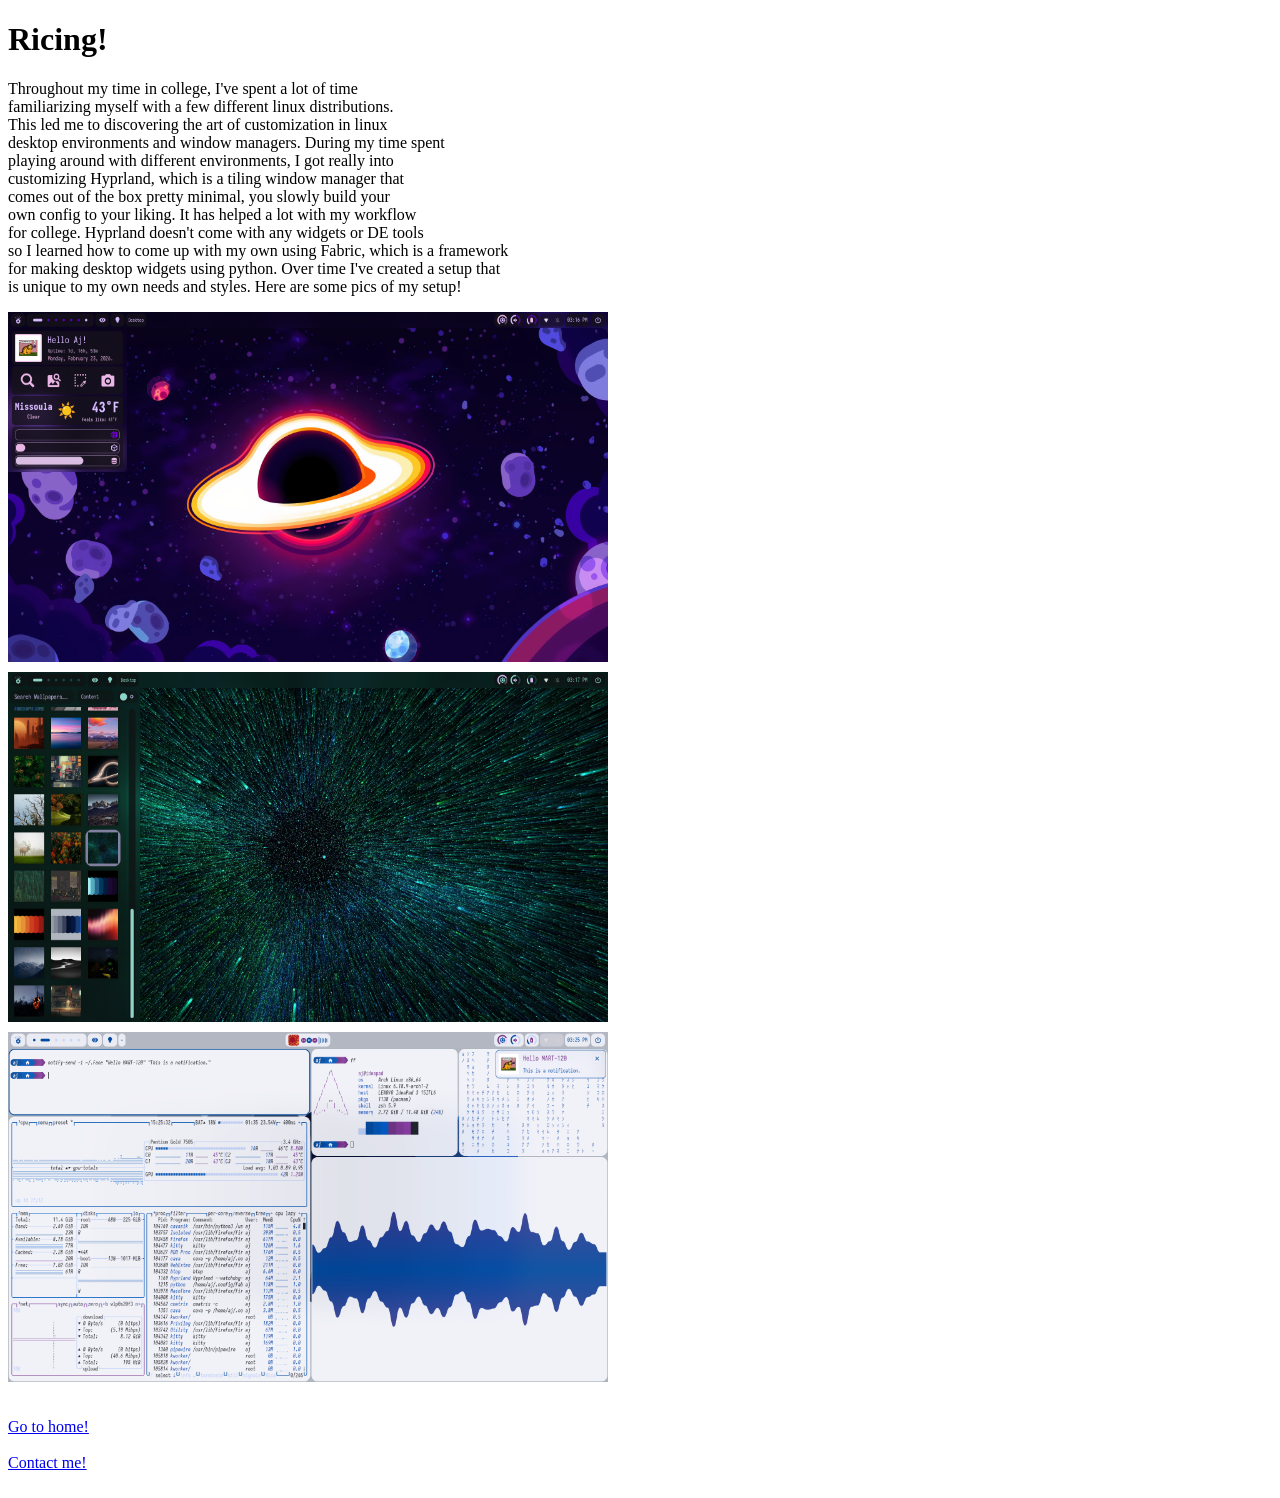
<file: Homework_6/2ndpage.html>
<!DOCTYPE html>
<html>

<head>
    <link rel="stylesheet" href="style.css">
    <title>My project</title>
</head>

<body>
    <h1>Ricing!</h1>
    <p>
        Throughout my time in college, I've spent a lot of time <br>
        familiarizing myself with a few different linux distributions. <br>
        This led me to discovering the art of customization in linux <br>
        desktop environments and window managers. During my time spent <br>
        playing around with different environments, I got really into <br>
        customizing Hyprland, which is a tiling window manager that <br>
        comes out of the box pretty minimal, you slowly build your <br>
        own config to your liking. It has helped a lot with my workflow <br>
        for college. Hyprland doesn't come with any widgets or DE tools <br>
        so I learned how to come up with my own using Fabric, which is a framework <br>
        for making desktop widgets using python. Over time I've created a setup that <br>
        is unique to my own needs and styles. Here are some pics of my setup!
    </p>
    <div class="image-wrapper">
        <img src="images/desktop.png" height="350" width="600">
        <img src="images/wallpapers.png" height="350" width="600">
        <img src="images/busy.png" height="350" width="600">
    </div>
    <br><br>
    <a href="homepage.html">Go to home!</a>
    <br><br>
    <a href="3rdpage.html">Contact me!</a>
    <br><br>
</body>

</html>
</file>
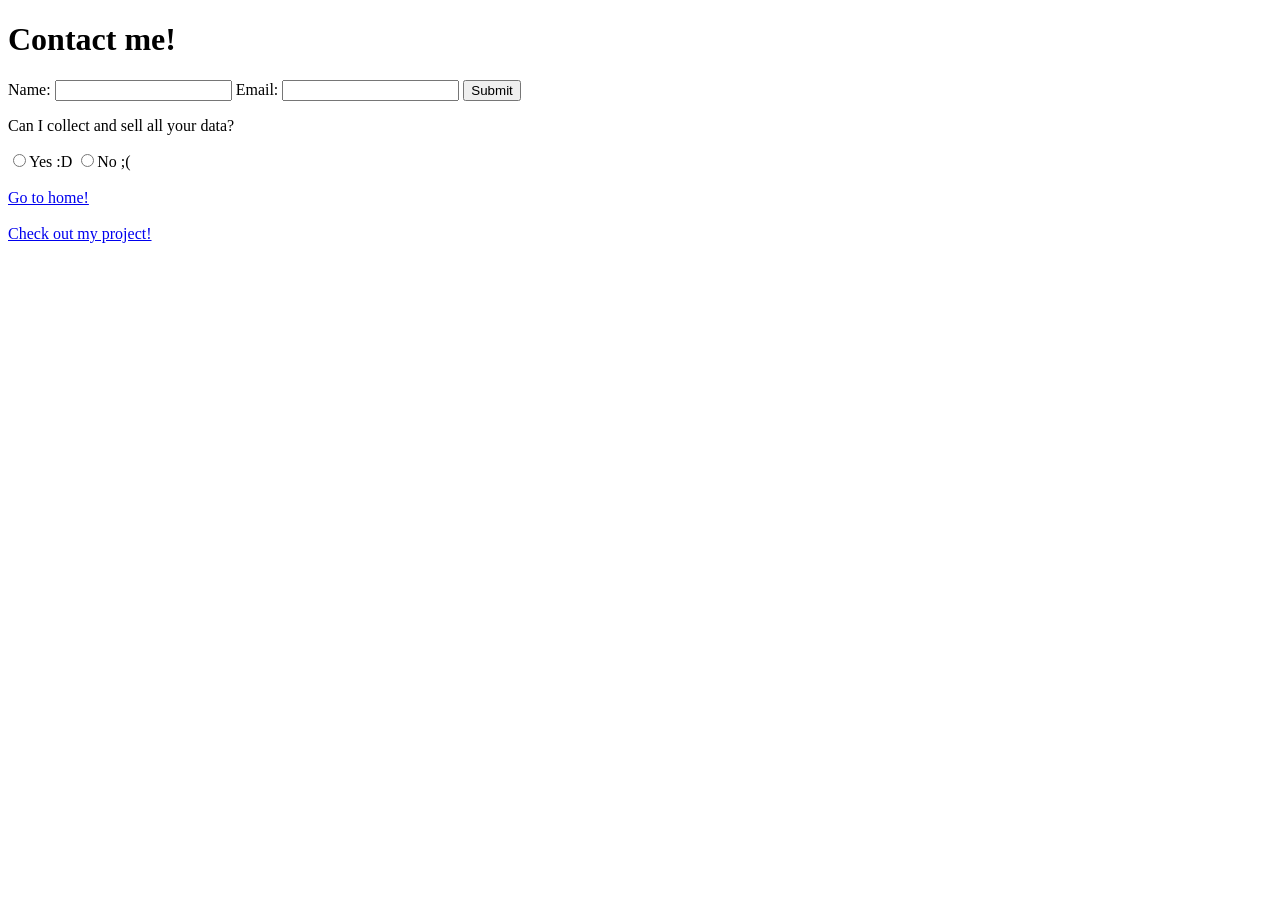
<file: Homework_6/3rdpage.html>
<!DOCTYPE html>
<html>

<head>
    <title>Contact me!</title>
</head>

<body>
    <h1>Contact me!</h1>
    <form method="POST">
        Name: <input type="text" id="name">
        Email: <input type="text" id="email">
        <button type="submit" id="form-submit">Submit</button>
    </form>
    <p>Can I collect and sell all your data?</p>
    <input type="radio" name="answer" value="yes">Yes :D
    <input type="radio" name="answer" value="no">No ;(
    <br><br>
    <a href="homepage.html">Go to home!</a>
    <br><br>
    <a href="2ndpage.html">Check out my project!</a>
    <br><br>
</body>

</html>
</file>
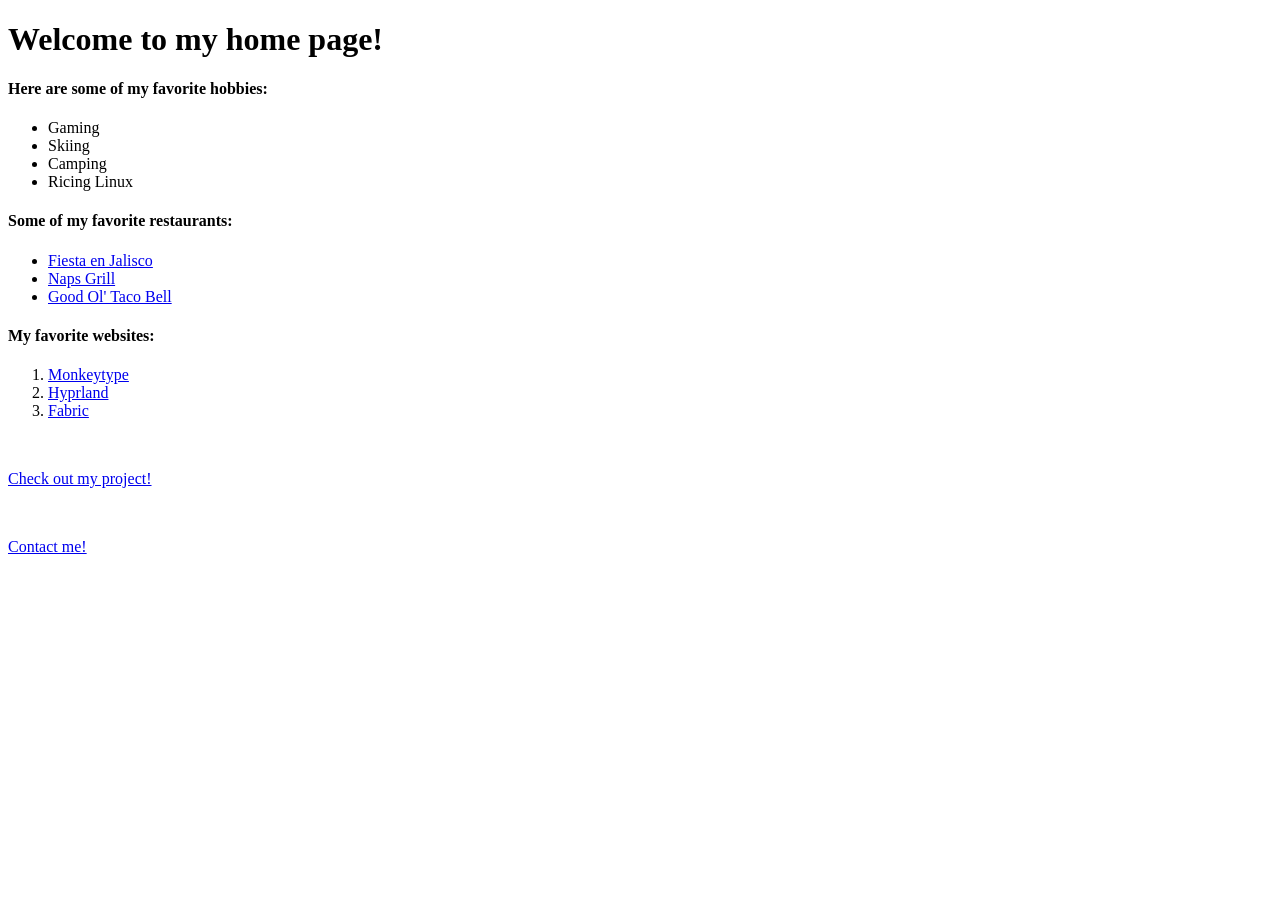
<file: Homework_6/homepage.html>
<!DOCTYPE html>
<html>

<head>
    <title>Welcome!</title>
</head>

<body>
    <h1>Welcome to my home page!</h1>
    <h4>Here are some of my favorite hobbies:</h4>
    <ul>
        <li>Gaming</li>
        <li>Skiing</li>
        <li>Camping</li>
        <li>Ricing Linux</li>
    </ul>
    <h4>Some of my favorite restaurants:</h4>
    <ul>
        <li>
            <a href="https://fiestaenjalisco.net/" target="_blank">Fiesta en Jalisco</a>
        </li>
        <li>
            <a href="https://napsgrill.com/" target="_blank">Naps Grill</a>
        </li>
        <li>
            <a href="https://www.tacobell.com/" target="_blank">Good Ol' Taco Bell</a>
        </li>
    </ul>
    <h4>My favorite websites:</h4>
    <ol>
        <li>
            <a href="https://monkeytype.com/" target="_blank">Monkeytype</a>
        </li>
        <li>
            <a href="https://hypr.land/" target="_blank">Hyprland</a>
        </li>
        <li>
            <a href="https://wiki.ffpy.org/" target="_blank">Fabric</a>
        </li>
    </ol>
    <br>
    <p><a href="2ndpage.html">Check out my project!</a></p>
    <br>
    <p><a href="3rdpage.html">Contact me!</a></p>
</body>

</html>
</file>
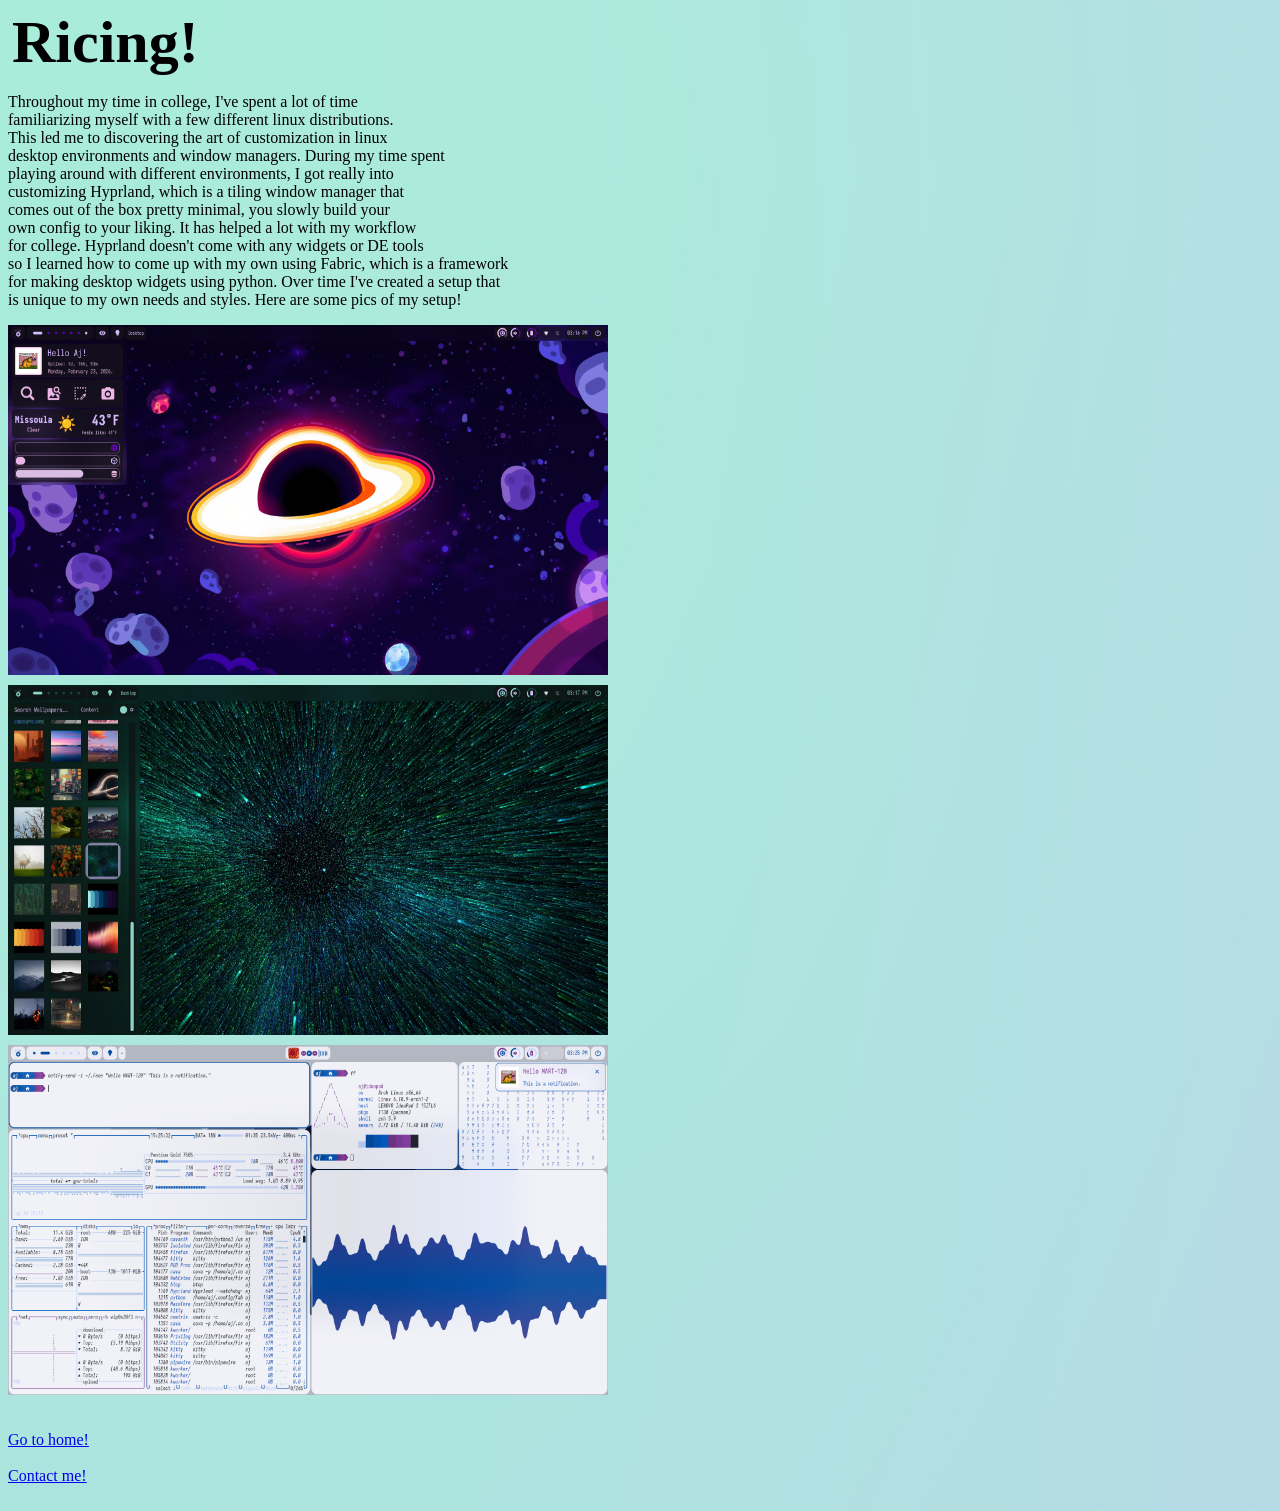
<file: Homework_7/2ndpage.html>
<!DOCTYPE html>
<html>

<head>
    <style>
        * {
            font-family: 'Iosevka Web';
        }
    </style>
    <link rel="stylesheet" href="style.css">
    <link href="https://iosevka-webfonts.github.io/iosevka/Iosevka.css" rel="stylesheet" />
    <title>My project</title>
</head>

<body class="story-body">
    <h1 class="header">Ricing!</h1>
    <p class="story">
        Throughout my time in college, I've spent a lot of time <br>
        familiarizing myself with a few different linux distributions. <br>
        This led me to discovering the art of customization in linux <br>
        desktop environments and window managers. During my time spent <br>
        playing around with different environments, I got really into <br>
        customizing Hyprland, which is a tiling window manager that <br>
        comes out of the box pretty minimal, you slowly build your <br>
        own config to your liking. It has helped a lot with my workflow <br>
        for college. Hyprland doesn't come with any widgets or DE tools <br>
        so I learned how to come up with my own using Fabric, which is a framework <br>
        for making desktop widgets using python. Over time I've created a setup that <br>
        is unique to my own needs and styles. Here are some pics of my setup!
    </p>
    <div class="image-wrapper">
        <img src="images/desktop.png" height="350" width="600">
        <img src="images/wallpapers.png" height="350" width="600">
        <img src="images/busy.png" height="350" width="600">
    </div>
    <br><br>
    <a href="homepage.html" id="site-link">Go to home!</a>
    <br><br>
    <a href="3rdpage.html" id="site-link">Contact me!</a>
    <br><br>
</body>

</html>
</file>
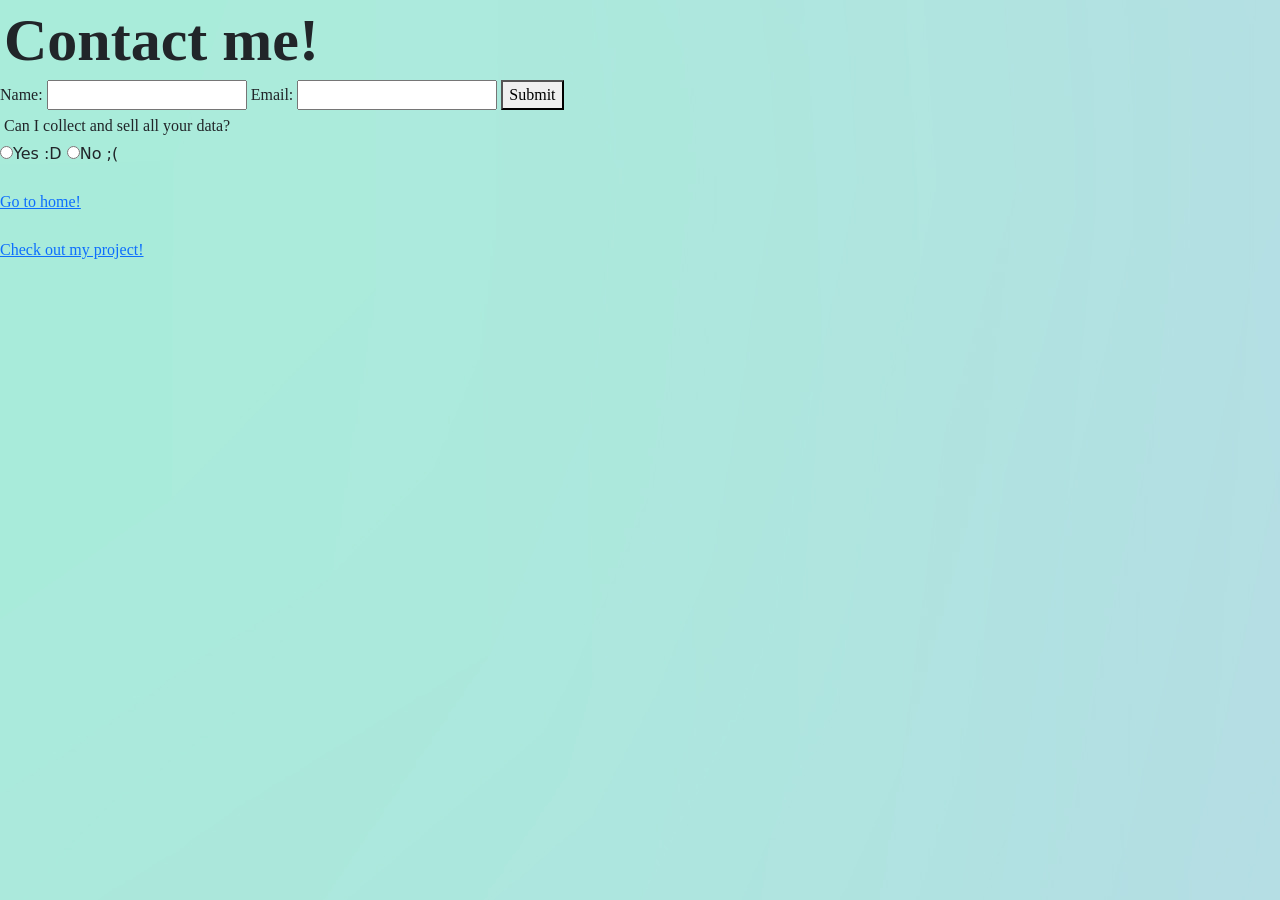
<file: Homework_7/3rdpage.html>
<!DOCTYPE html>
<html>

<head>
    <title>Contact me!</title>
    <link href="https://iosevka-webfonts.github.io/iosevka/Iosevka.css" rel="stylesheet" />
    <link rel="stylesheet" href="style.css">
    <link href="https://cdn.jsdelivr.net/npm/bootstrap@5.3.8/dist/css/bootstrap.min.css" rel="stylesheet"
        integrity="sha384-sRIl4kxILFvY47J16cr9ZwB07vP4J8+LH7qKQnuqkuIAvNWLzeN8tE5YBujZqJLB" crossorigin="anonymous">
    <style>
        * {
            font-family: 'Iosevka Web';
        }
    </style>
</head>

<body class="contact-body">
    <h1 class="header">Contact me!</h1>
    <form method="POST">
        Name: <input type="text" id="name">
        Email: <input type="text" id="email">
        <button type="submit" id="form-submit">Submit</button>
    </form>
    <p class="contact-text">Can I collect and sell all your data?</p>
    <input type="radio" name="answer" value="yes">Yes :D
    <input type="radio" name="answer" value="no">No ;(
    <br><br>
    <a href="homepage.html" id="site-link">Go to home!</a>
    <br><br>
    <a href="2ndpage.html" id="site-link">Check out my project!</a>
    <br><br>
</body>

</html>
</file>
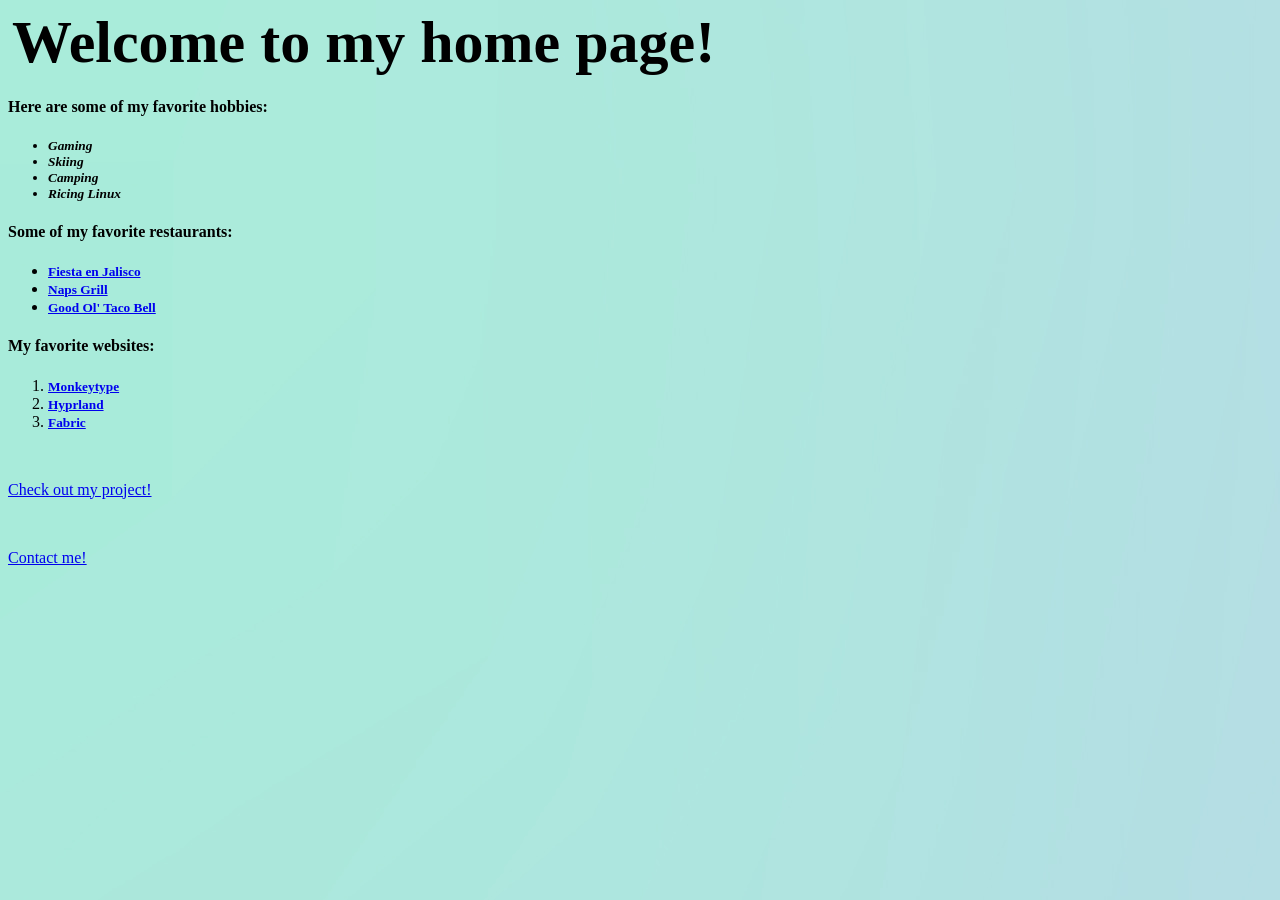
<file: Homework_7/homepage.html>
<!DOCTYPE html>
<html>

<head>
    <title>Welcome!</title>
    <style>
        * {
            font-family: 'Iosevka Web';
        }
    </style>
    <link href="https://iosevka-webfonts.github.io/iosevka/Iosevka.css" rel="stylesheet" />
    <link rel="stylesheet" href="style.css"/>
</head>

<body class="home-body">
    <h1 class="header">Welcome to my home page!</h1>
    <h4>Here are some of my favorite hobbies:</h4>
    <ul>
        <li id="list-item" style="font-style: oblique;">Gaming</li>
        <li id="list-item" style="font-style: oblique;">Skiing</li>
        <li id="list-item" style="font-style: oblique;">Camping</li>
        <li id="list-item" style="font-style: oblique;">Ricing Linux</li>
    </ul>
    <h4>Some of my favorite restaurants:</h4>
    <ul>
        <li>
            <a href="https://fiestaenjalisco.net/" target="_blank" id="list-item">Fiesta en Jalisco</a>
        </li>
        <li>
            <a href="https://napsgrill.com/" target="_blank" id="list-item">Naps Grill</a>
        </li>
        <li>
            <a href="https://www.tacobell.com/" target="_blank" id="list-item">Good Ol' Taco Bell</a>
        </li>
    </ul>
    <h4>My favorite websites:</h4>
    <ol>
        <li>
            <a href="https://monkeytype.com/" target="_blank" id="list-item">Monkeytype</a>
        </li>
        <li>
            <a href="https://hypr.land/" target="_blank" id="list-item">Hyprland</a>
        </li>
        <li>
            <a href="https://wiki.ffpy.org/" target="_blank" id="list-item">Fabric</a>
        </li>
    </ol>
    <br>
    <p><a href="2ndpage.html" id="site-link">Check out my project!</a></p>
    <br>
    <p><a href="3rdpage.html" id="site-link">Contact me!</a></p>
</body>

</html>
</file>
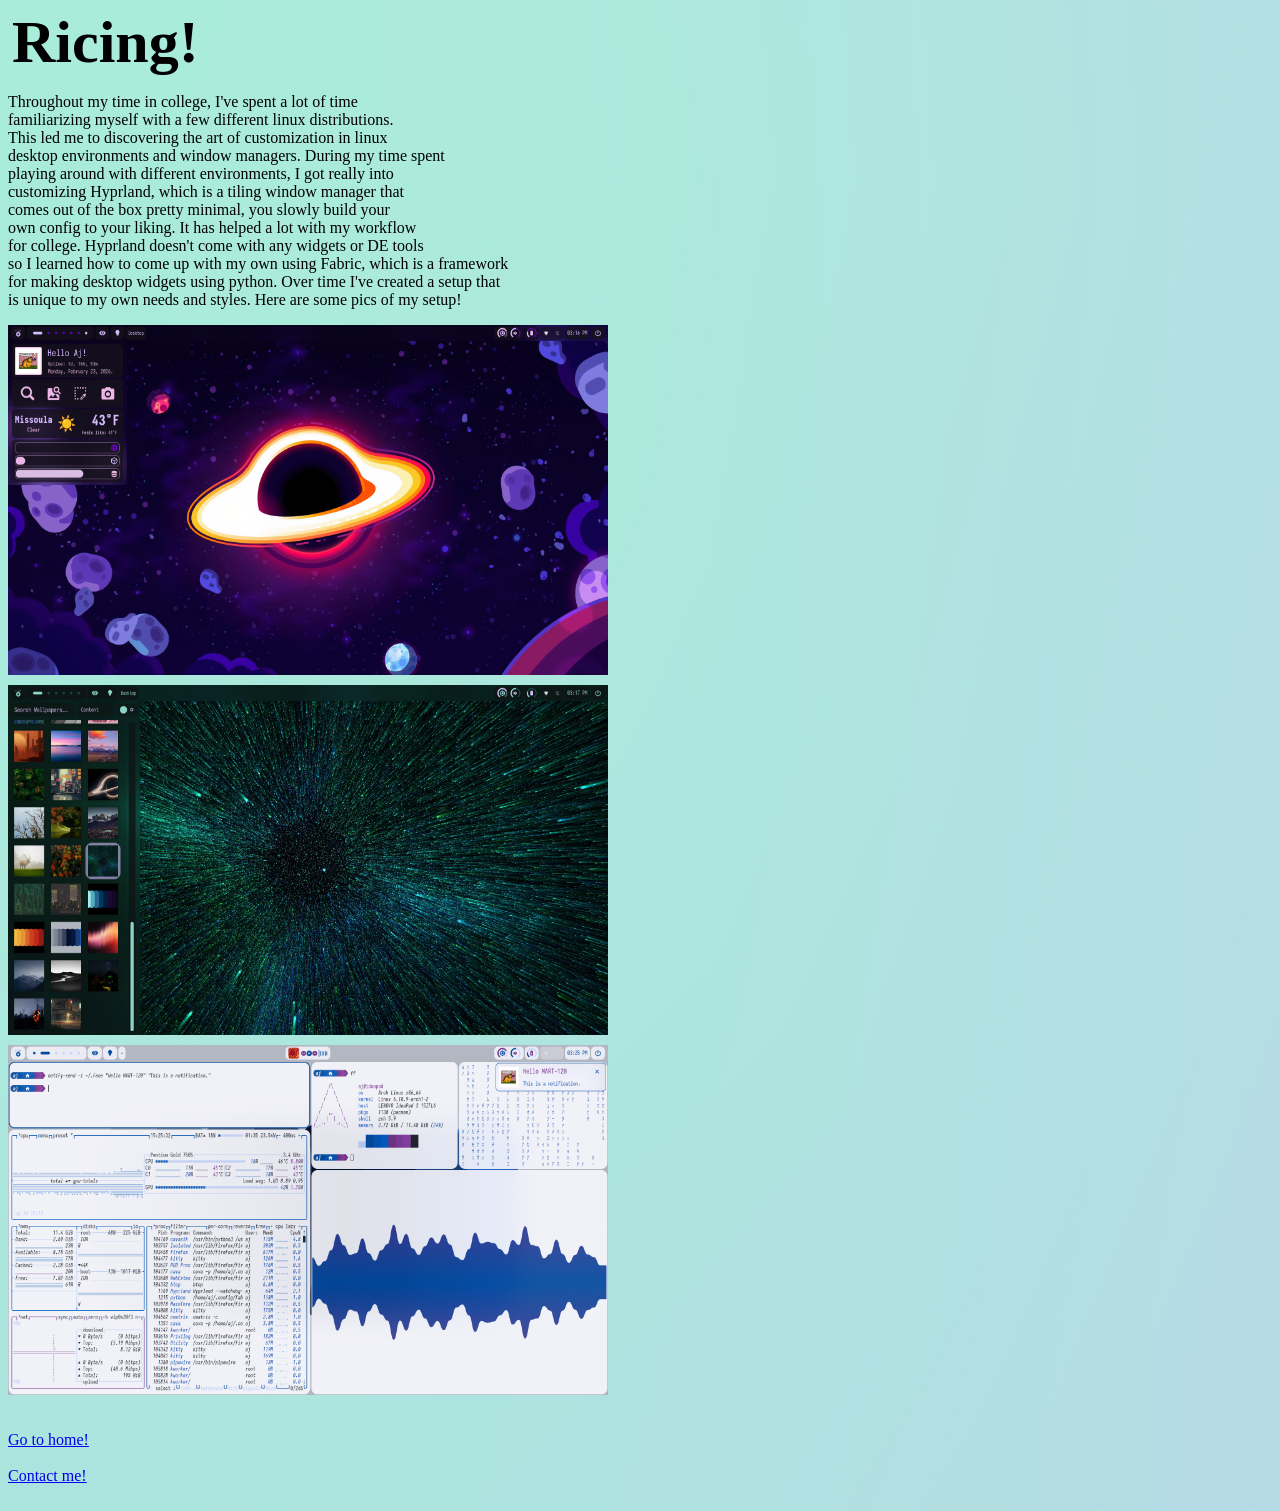
<file: Homework_8/templates/2ndpage.html>
<!DOCTYPE html>
<html>

<head>
    <link rel="stylesheet" href="../static/style.css">
    <link href="https://iosevka-webfonts.github.io/iosevka/Iosevka.css" rel="stylesheet" />
    <title>My project</title>
</head>

<body class="story-body">
    <h1 class="header">Ricing!</h1>
    <p class="story">
        Throughout my time in college, I've spent a lot of time <br>
        familiarizing myself with a few different linux distributions. <br>
        This led me to discovering the art of customization in linux <br>
        desktop environments and window managers. During my time spent <br>
        playing around with different environments, I got really into <br>
        customizing Hyprland, which is a tiling window manager that <br>
        comes out of the box pretty minimal, you slowly build your <br>
        own config to your liking. It has helped a lot with my workflow <br>
        for college. Hyprland doesn't come with any widgets or DE tools <br>
        so I learned how to come up with my own using Fabric, which is a framework <br>
        for making desktop widgets using python. Over time I've created a setup that <br>
        is unique to my own needs and styles. Here are some pics of my setup!
    </p>
    <div class="image-wrapper">
        <img src="../images/desktop.png" height="350" width="600">
        <img src="../images/wallpapers.png" height="350" width="600">
        <img src="../images/busy.png" height="350" width="600">
    </div>
    <br><br>
    <a href="homepage.html" id="site-link">Go to home!</a>
    <br><br>
    <a href="3rdpage.html" id="site-link">Contact me!</a>
    <br><br>
</body>

</html>
</file>
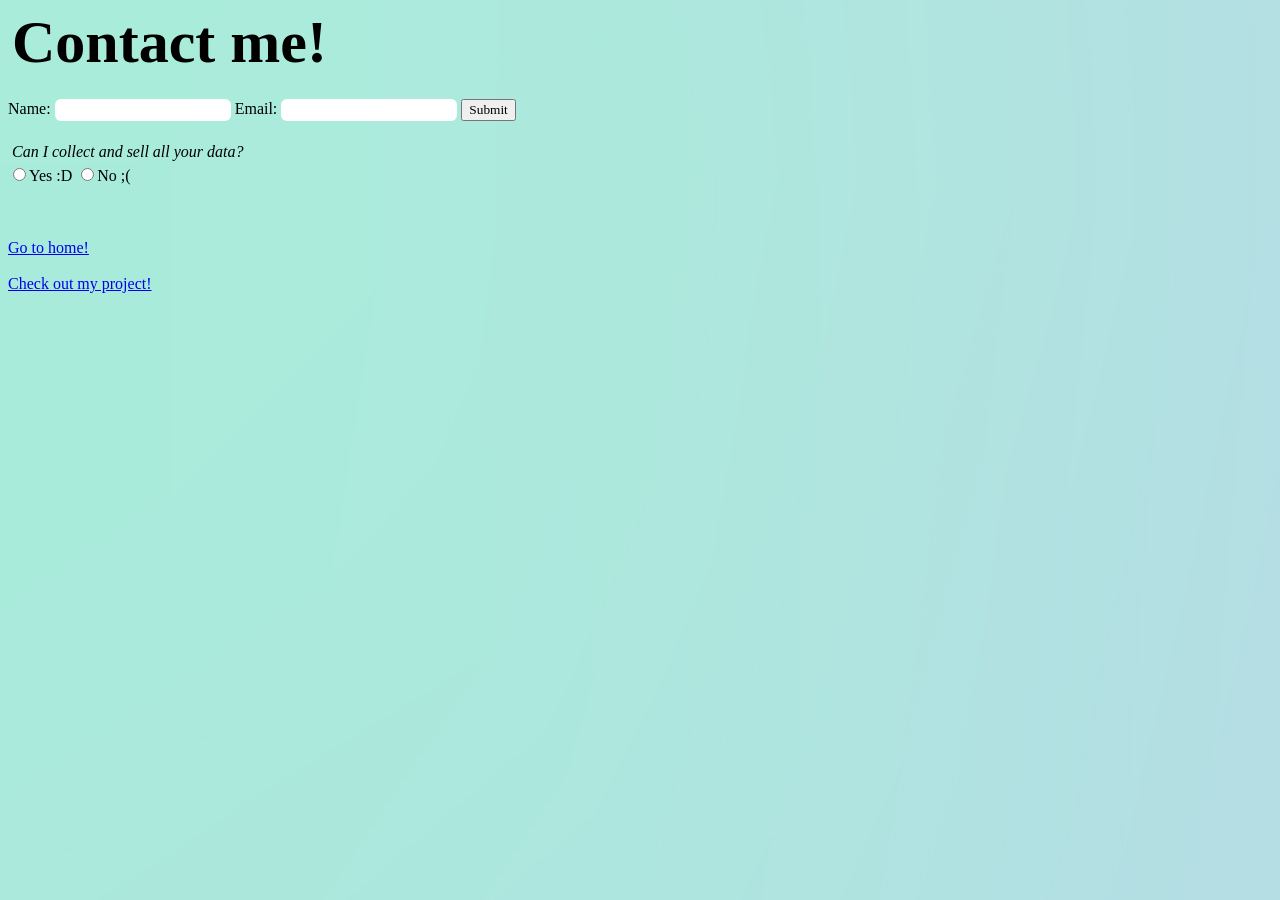
<file: Homework_8/templates/3rdpage.html>
<!DOCTYPE html>
<html>

<head>
    <title>Contact me!</title>
    <link href="https://iosevka-webfonts.github.io/iosevka/Iosevka.css" rel="stylesheet" />
    <link rel="stylesheet" href="../static/style.css">
</head>

<body class="contact-body">
    <h1 class="header">Contact me!</h1>
    <br>
    <form method="POST" name="contact">
        Name: <input type="text" id="name" name="name" required>
        Email: <input type="text" id="email" name="email" required>
        <button type="submit" id="form-submit" onclick="termsValidation()">Submit</button>
        <br><br>
        <p class="contact-text">Can I collect and sell all your data?</p>
        <input type="radio" name="answer" id="Yes" value="yes">Yes :D
        <input type="radio" name="answer" id="No" value="no">No ;(
        <br><br>
        <div id="terms-error-msg"></div>
        <br>
    </form>
    <br>
    <a href="homepage.html" class="site-link">Go to home!</a>
    <br><br>
    <a href="2ndpage.html" class="site-link">Check out my project!</a>
    <br><br>
    <script src="../static/main.js"></script>
</body>

</html>
</file>
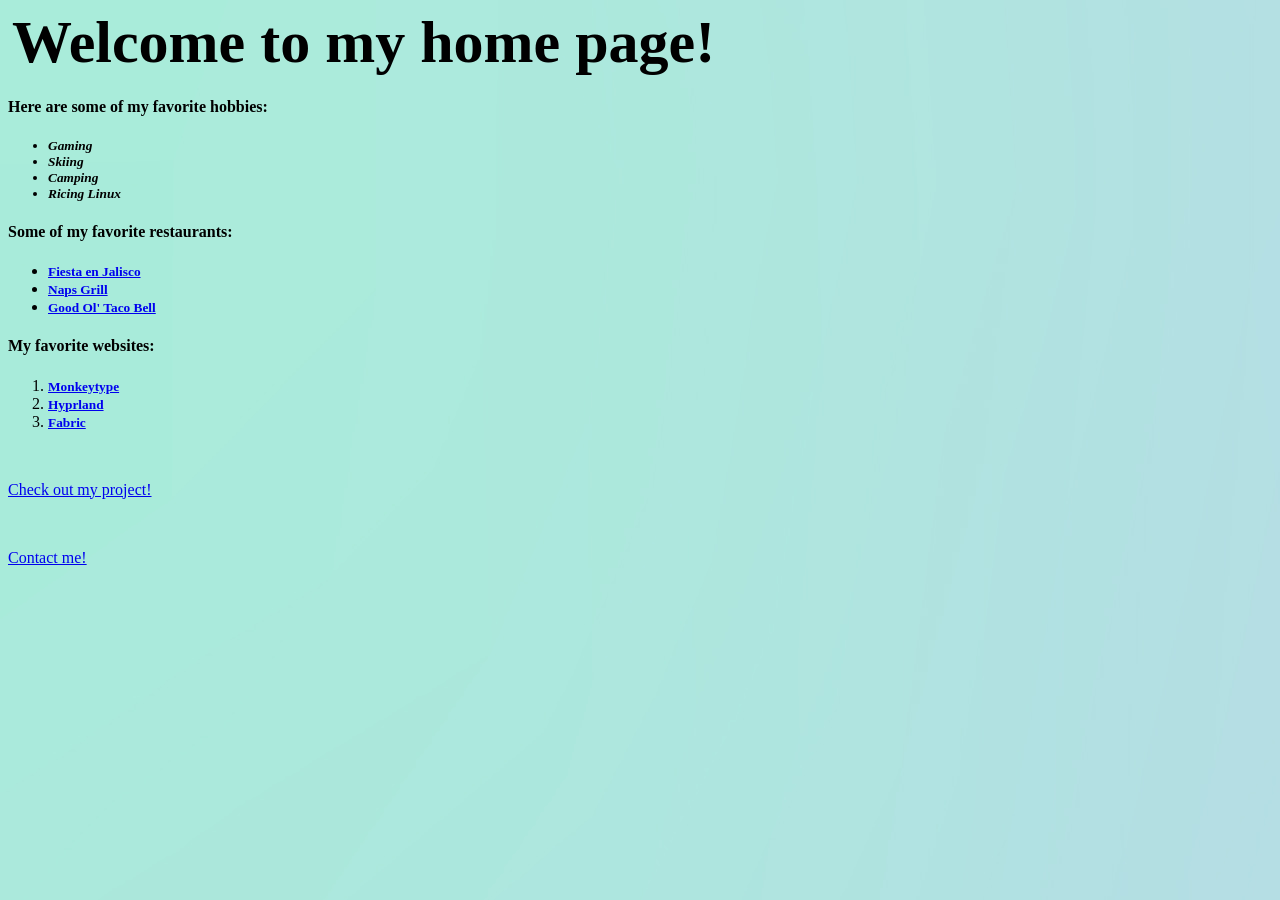
<file: Homework_8/templates/homepage.html>
<!DOCTYPE html>
<html>

<head>
    <title>Welcome!</title>
    <link href="https://iosevka-webfonts.github.io/iosevka/Iosevka.css" rel="stylesheet" />
    <link rel="stylesheet" href="../static/style.css"/>
</head>

<body class="home-body">
    <h1 class="header">Welcome to my home page!</h1>
    <h4>Here are some of my favorite hobbies:</h4>
    <ul>
        <li id="list-item" style="font-style: oblique;">Gaming</li>
        <li id="list-item" style="font-style: oblique;">Skiing</li>
        <li id="list-item" style="font-style: oblique;">Camping</li>
        <li id="list-item" style="font-style: oblique;">Ricing Linux</li>
    </ul>
    <h4>Some of my favorite restaurants:</h4>
    <ul>
        <li>
            <a href="https://fiestaenjalisco.net/" target="_blank" id="list-item">Fiesta en Jalisco</a>
        </li>
        <li>
            <a href="https://napsgrill.com/" target="_blank" id="list-item">Naps Grill</a>
        </li>
        <li>
            <a href="https://www.tacobell.com/" target="_blank" id="list-item">Good Ol' Taco Bell</a>
        </li>
    </ul>
    <h4>My favorite websites:</h4>
    <ol>
        <li>
            <a href="https://monkeytype.com/" target="_blank" id="list-item">Monkeytype</a>
        </li>
        <li>
            <a href="https://hypr.land/" target="_blank" id="list-item">Hyprland</a>
        </li>
        <li>
            <a href="https://wiki.ffpy.org/" target="_blank" id="list-item">Fabric</a>
        </li>
    </ol>
    <br>
    <p><a href="2ndpage.html" id="site-link">Check out my project!</a></p>
    <br>
    <p><a href="3rdpage.html" id="site-link">Contact me!</a></p>
</body>

</html>
</file>
<file: Homework_6/style.css>
.image-wrapper {
    display: flex;
    flex-direction: column;
    gap: 10px;
}
</file>
<file: Homework_7/style.css>
.home-body {
    background-image: url("images/gradient.jpg");
}
.image-wrapper {
    display: flex;
    flex-direction: column;
    gap: 10px;
}
.story {
    font-weight: 300;
}
.story-body {
    background-image: url("images/gradient.jpg");
}
.header {
    margin: 4px;
    font-size: 60px;
    font-weight: bolder;
}
.contact-body {
    background-image: url("images/gradient.jpg");
}
.contact-text {
    margin: 4px;
}
#list-item{
    font-size: smaller;
    font-weight: bolder;
}
#site-link{
    font-size: medium;
    font-weight: 300;
}
</file>
<file: Homework_8/static/style.css>
* {
    font-family: "Iosevka Web";
}
.image-wrapper {
    display: flex;
    flex-direction: column;
    gap: 10px;
}
.story {
    font-weight: 300;
}
.header {
    margin: 4px;
    font-size: 60px;
    font-weight: bolder;
}
.contact-text {
    font-size: 16px;
    font-style:oblique;
    margin: 4px;
}
#terms-error-msg {
    color: red;
}
.home-body, .story-body, .contact-body {
    background-image: url(../images/gradient.jpg);
}
#list-item{
    font-size: smaller;
    font-weight: bolder;
}
.site-link{
    font-size: medium;
    font-weight: 300;
}
#name, #email {
    border-radius: 6px;
    border: 2px solid transparent;
    transition: ease-in 0.3s;
}
#name:focus, #email:focus {
    border: 2px solid black;
    outline: none;
}
#name:user-invalid, #email:user-invalid {
    border: 2px solid red;
}
</file>
